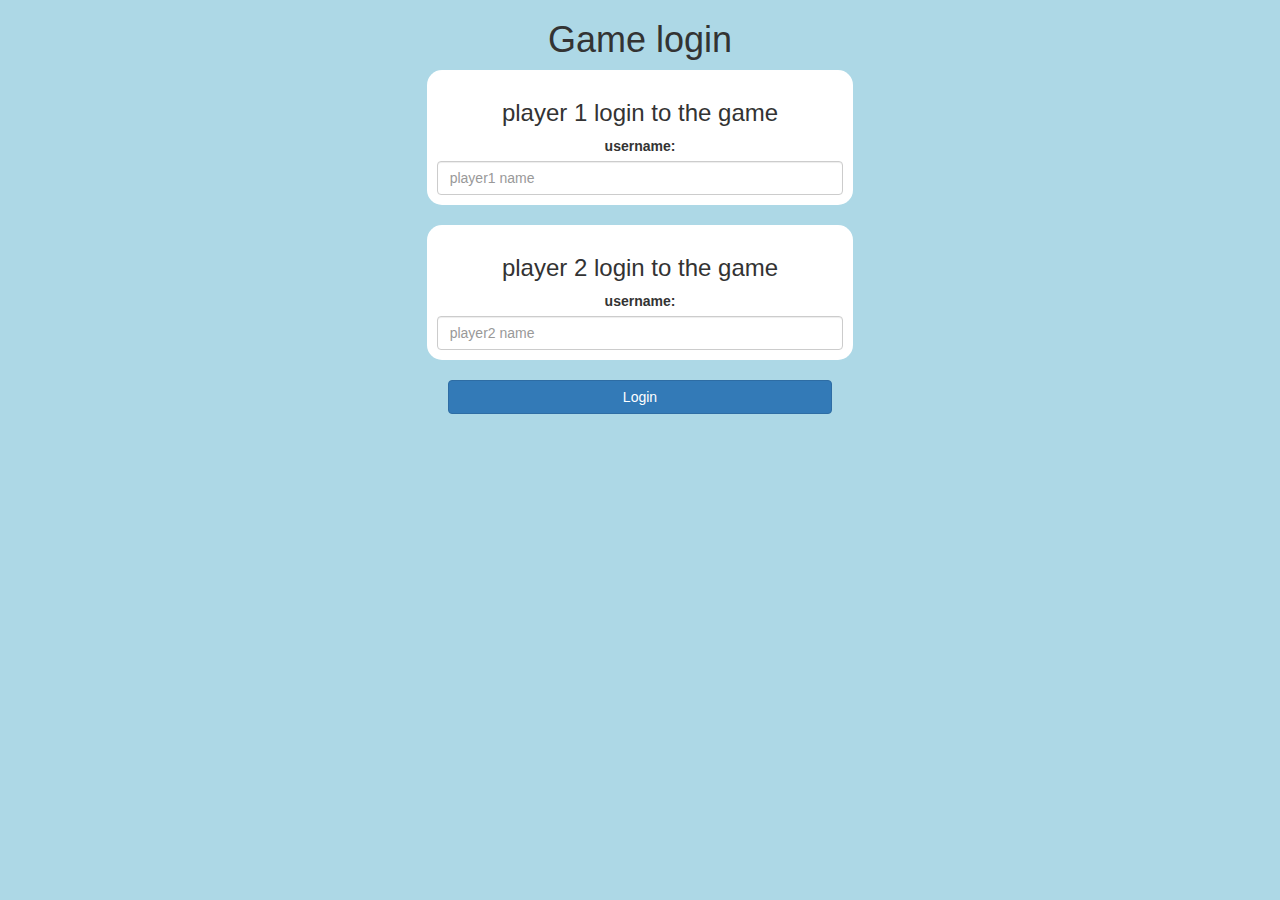
<file: index.html>
<!DOCTYPE html>
<html>
<head>
	<title>Guess The Word</title>

<meta name="viewport" content="width=device-width, initial-scale=1">
<link rel="stylesheet" href="https://maxcdn.bootstrapcdn.com/bootstrap/3.4.0/css/bootstrap.min.css">
<script src="https://ajax.googleapis.com/ajax/libs/jquery/3.4.1/jquery.min.js"></script>
<script src="https://maxcdn.bootstrapcdn.com/bootstrap/3.4.0/js/bootstrap.min.js"></script>

<link rel="stylesheet" type="text/css" href="game.css">

<script src="game_login.js"></script>
</head>
<body >
<center>
	<h1>Game login</h1>
<div class="col-lg-4 col-sm-8 col-xs-11 login_div1">
	<h3>player 1 login to the game</h3>
	<label>username:</label>
	<input type="text" id="player1_name_input" class="form-control" placeholder="player1 name">
</div>
<br>
<div class="col-lg-4 col-sm-8 col-xs-11 login_div2">
	<h3>player 2 login to the game</h3>
	<label>username:</label>
	<input type="text" id="player2_name_input" class="form-control" placeholder="player2 name">
</div>
<br>
<button style="width:30%" class="btn btn-primary" onclick="addUser()">Login</button>
</center>
</body>
</html>
</file>
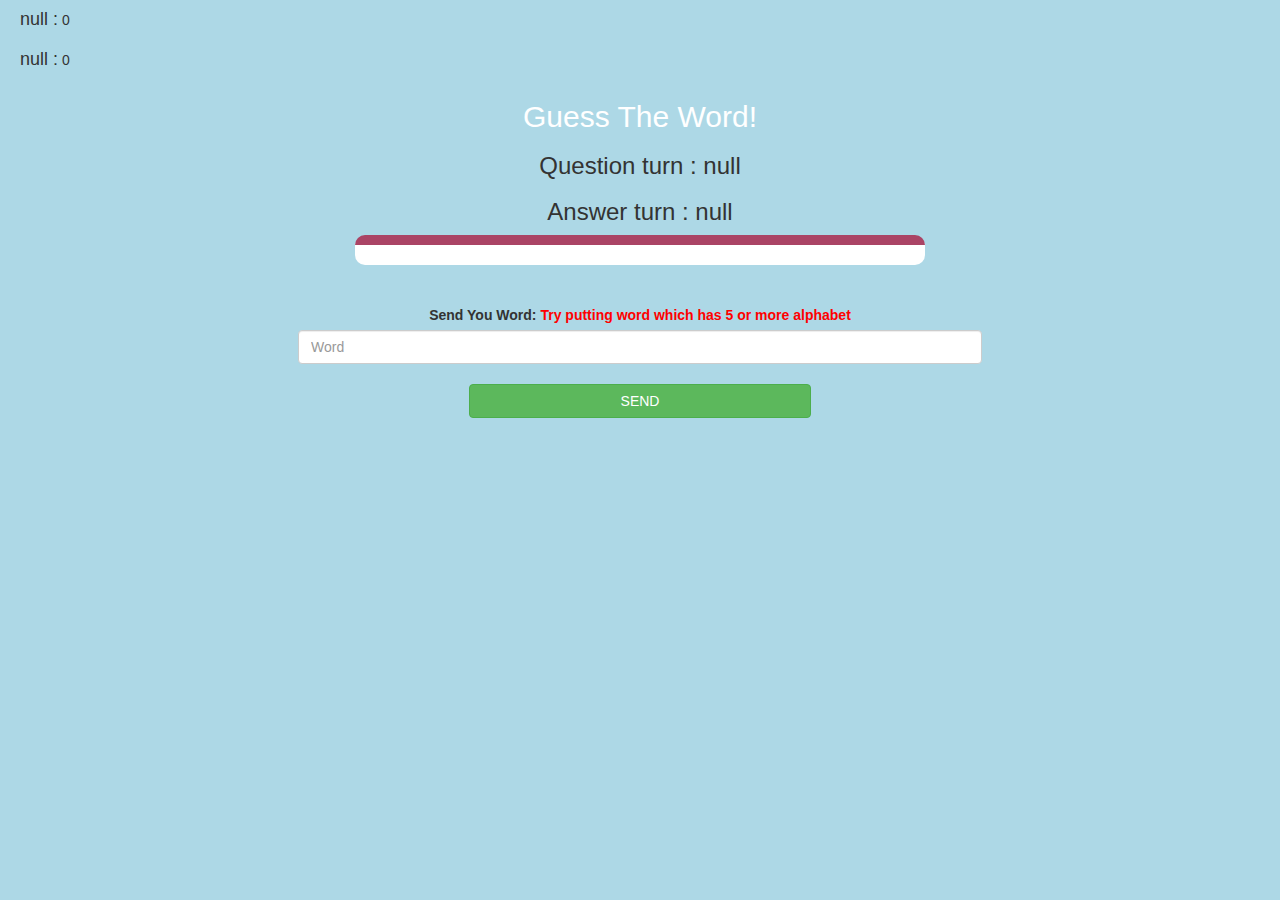
<file: game_page.html>
<!DOCTYPE html>
<html>
<head>
	<title>Guess The Word</title>

<meta name="viewport" content="width=device-width, initial-scale=1">
<link rel="stylesheet" href="https://maxcdn.bootstrapcdn.com/bootstrap/3.4.0/css/bootstrap.min.css">
<script src="https://ajax.googleapis.com/ajax/libs/jquery/3.4.1/jquery.min.js"></script>
<script src="https://maxcdn.bootstrapcdn.com/bootstrap/3.4.0/js/bootstrap.min.js"></script>

<link rel="stylesheet" type="text/css" href="game.css">
</head>
<body>
	<h4 id="player1_name"></h4> <span id="player1_score"></span>
	<br>
	<h4 id="player2_name"></h4> <span id="player2_score"></span>


<div class="container">
	<center>
		<h2 style="color: white;">Guess The Word!</h2>
            <h3 id="player_question"></h3>
			<h3 id="player_answer"></h3>

			<div id="output" class="col-lg-6"></div>
   
		<br>
		<br>

		<label>Send You Word: <b style="color: red">Try putting word which has 5 or more alphabet</b></label>
		<input type="text" id="word" class="form-control" placeholder="Word">

		<br>
         <button onclick="send()" class="btn btn-success" style="width:30%">SEND</button>
	</center>
</div>

<script src="game_page.js"></script>

</body>
</html>
</file>
<file: game.css>
body
{
	background: lightblue;
	
}

	.login_div1 , .login_div2
	{
		background: white;
		padding: 10px;
		float: none;
		border-radius: 15px;
	}


#player1_name, #player2_name
{
	display: inline-block;
	margin-left: 20px;
}
#word
{
	width: 60%;
}
#word_display
{
	letter-spacing: 5px;
}
#output
{
background: white;
border-radius: 10px;
border-top: 10px solid #AA4465;
padding: 10px;
float: none;
text-align: left;
}
</file>
